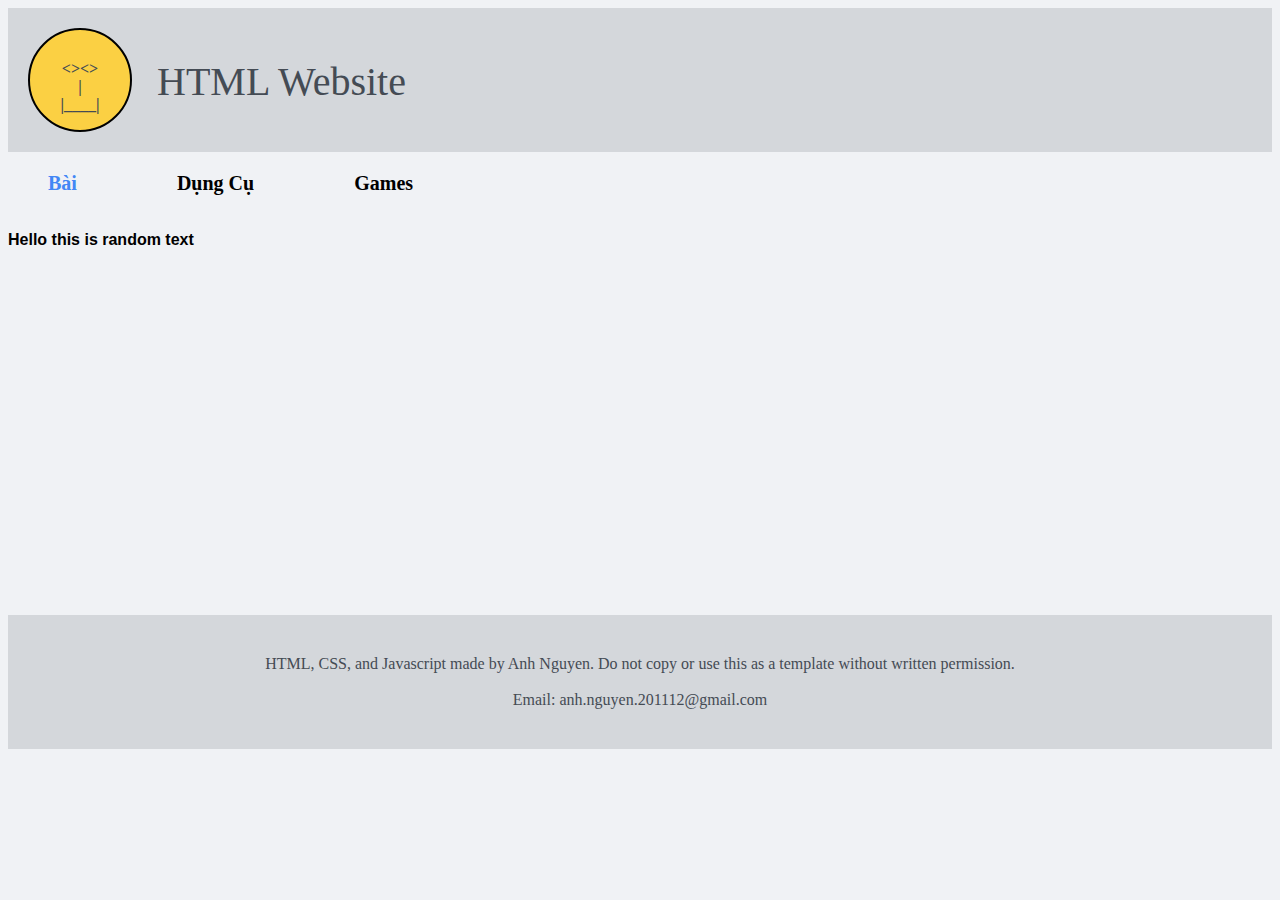
<file: Testing.html>
<!DOCTYPE html>
<html lang="en">
    <head>
        <meta charset="UTF-8">
        <title>Home</title>
        <style>
            body {
                background-color: #F0F2F5;
                }
            .con {
                display: flex;
                background-color: #D4D7DB;
                margin: 0px;
                }
            .logo {
                width: 100px;
                height: 100px;
                border-radius: 50%;
                border: 2px solid #000000;
                margin: 20px 10px 20px 20px;
                text-align: center;
                background-color: #FBD043;
                color: #444B54;
                font-weight: bold;
                }
            .title {
                font-size: 40px;
                padding: 10px;
                margin: 40px 10px 30px 5px;
                color: #444B54;
                }
            ul {
                list-style-type: none;
                display: flex;
                gap: 100px;
                font-weight: bold;
                font-size: 20px;
                }
            a:hover {
                text-decoration: underline;
                cursor: pointer;
                }
            .brk {
                height: 30px;
                }
            .scroll {
                overflow: scroll;
                width: auto;
                height: 400px;
                }
            .brk2 {
                height: 40px;
                }
            .txt {
                text-variant: small-caps;
                color: #444B54;
                background-color: #D4D7DB;
                text-align: center;
                }
            li.lione {color: #4287f5;
                                          }
            p {font-family: Arial, serif; 
              font-weight: bold;}
            
        </style>
    </head>
    <body>
        <div class="con">
            <div class="logo"><div class="brk"></div>&lt;&gt;&lt;&gt;<br>|<br>|____|</div>
            <div class="title">HTML Website</div>
        </div>
        <nav>
            <ul>
                <li class="lione">Bài</li>
                <li>Dụng Cụ</li>
                <li>Games</li>
            </ul>
        </nav>
        <main><div class="scroll">
            <p>Hello this is random text<br><br><br><br><br><br><br><br><br><br><br><br><br><br><br><br><br><br><br><br><br><br><br><br><br><br><br><br><br><br><br><br><br><br><br><br><br><br><br><br><br><br><br><br><br><br><br><br><br><br><br><br><br><br><br><br><br><br><br><br><br></p>
        </div></main>
        <div class="txt"><div class="brk2"></div>HTML, CSS, and Javascript made by Anh Nguyen. Do not copy or use this as a template without written permission.<br><br>Email: anh.nguyen.201112@gmail.com<div class="brk2"></div></div>
    </body>
</html>
</file>
